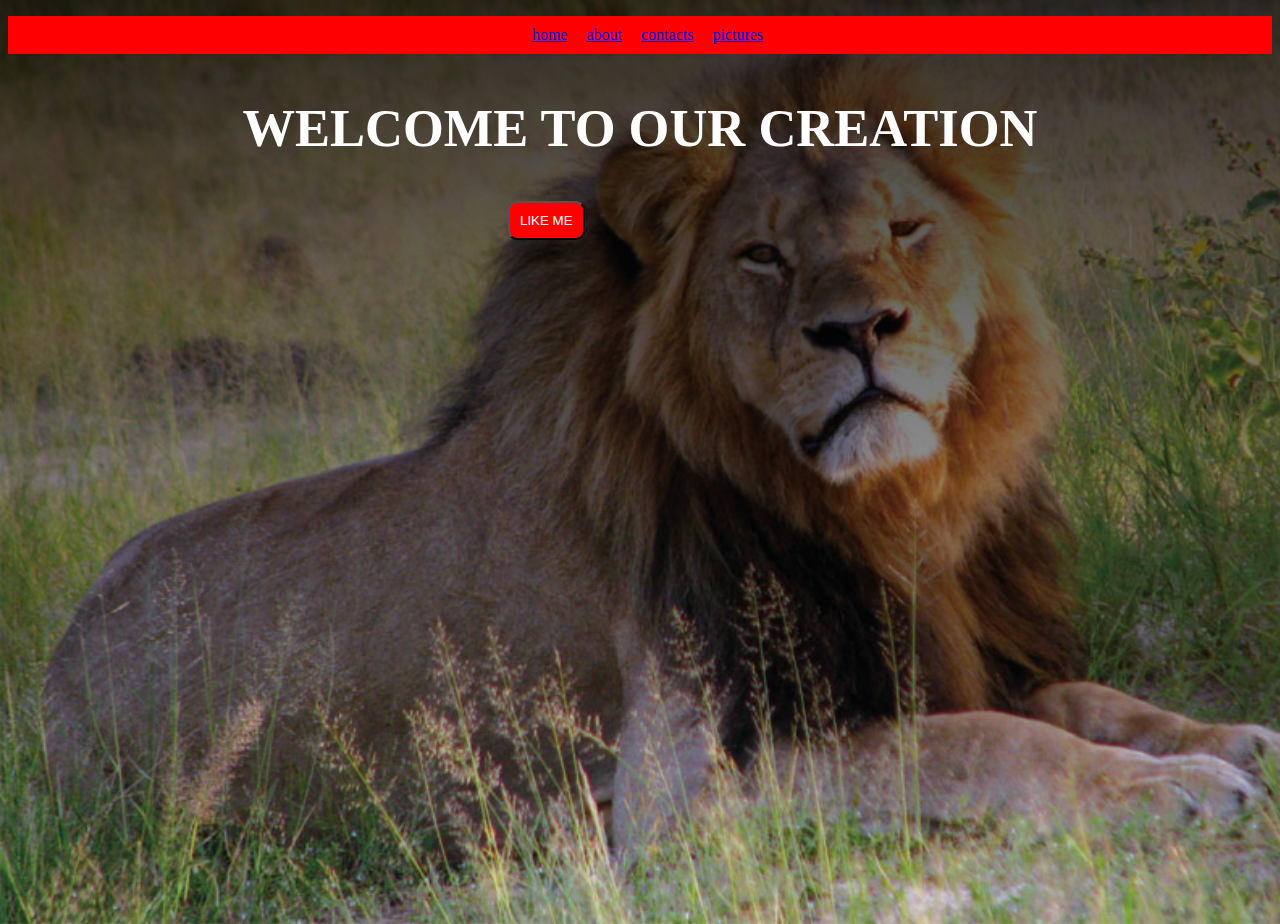
<file: index.html>
<!DOCTYPE html>
<html>
	<head>
		<!-- <meta name="viewport" content="width=device-width,initial-scale=1.0"> -->
		<link rel="stylesheet"href="fashion.css">	
	</head>

	<body style="background-image:linear-gradient(rgba(0,0,0,0.8),rgba(0,0,0,0.1)),url(lion.jpg)";>
		<header style="background-color:red";>
	
			<ul>
				<li><a href="index.html">home</a></li>
				<li><a href= "about.html">about</a></li>
				<li><a href="contacts.html">contacts</a></li>
				<li><a href="pictures.html">pictures</a></li>
			</ul>
		</header>
			<div id="hero">
				<h2>WELCOME TO OUR CREATION</h2>
			</div>
	</body>
</html>
	<button class="btn">LIKE ME</button>
</file>
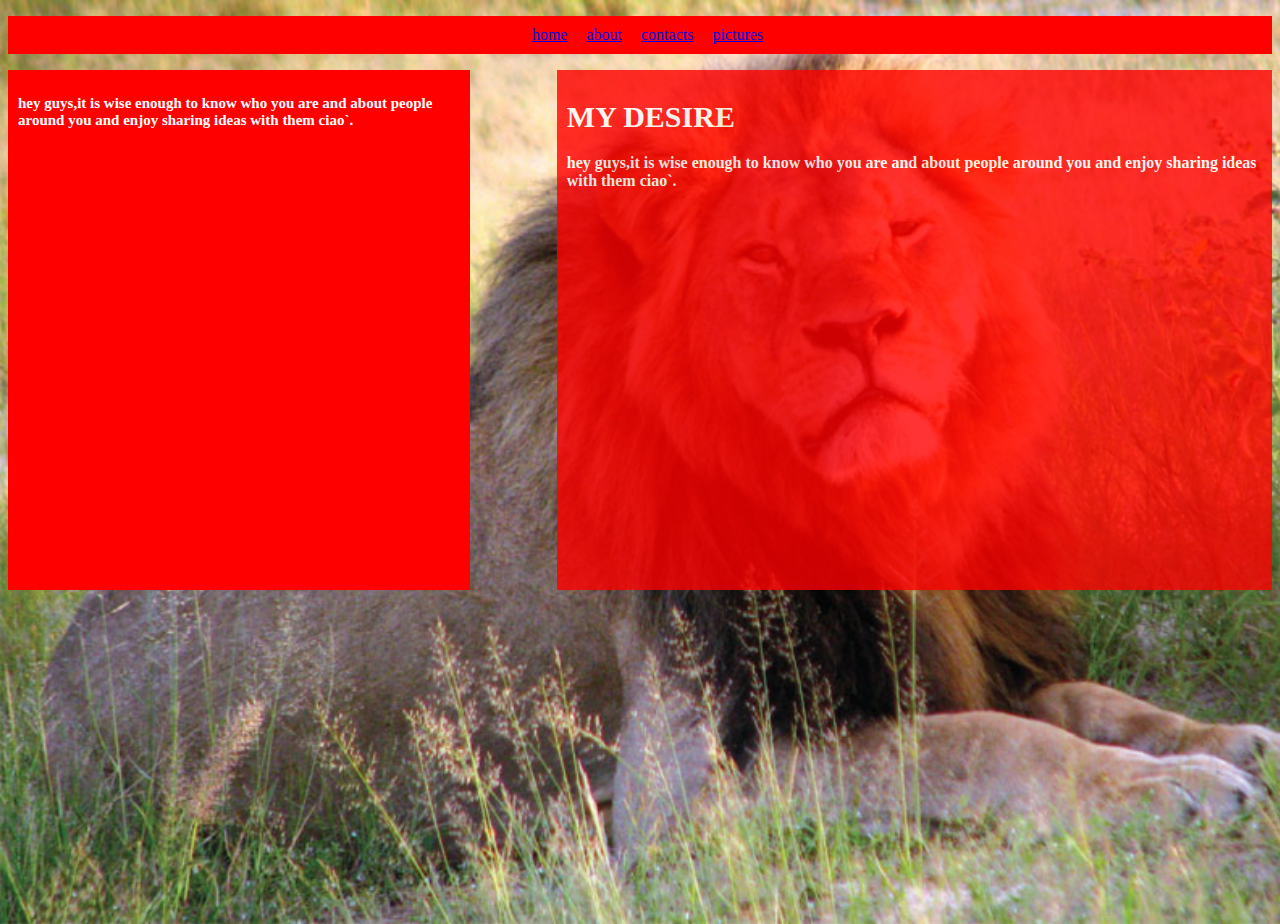
<file: about.html>
<!DOCTYPE html>
<html>
	<head>
		<meta name="viewport" content="width=device-width,initial-scale=1.0">
		<link rel="stylesheet"href="fashion.css">	
	</head>
	<body style="background-image:url(lion.jpg)";>
		<header style="background-color:red";>
	
			<ul>
				<li><a href="wiseladies.html">home</a></li>
				<li><a href= "about.html">about</a></li>
				<li><a href="contacts.html">contacts</a></li>
				<li><a href="pictures.html">pictures</a></li>
			</ul>
		</header>
			<section>
			<h1>MY DESIRE</h1>
				<p>
				hey guys,it is wise enough to know who you are and about people around you and enjoy sharing
				ideas with them ciao`.
				</p>
			</section>
				<aside>
				<p>
				hey guys,it is wise enough to know who you are and about people around you and enjoy sharing ideas with
				them ciao`.
				</p>
				</aside>
	</body>
				
</html>
</file>
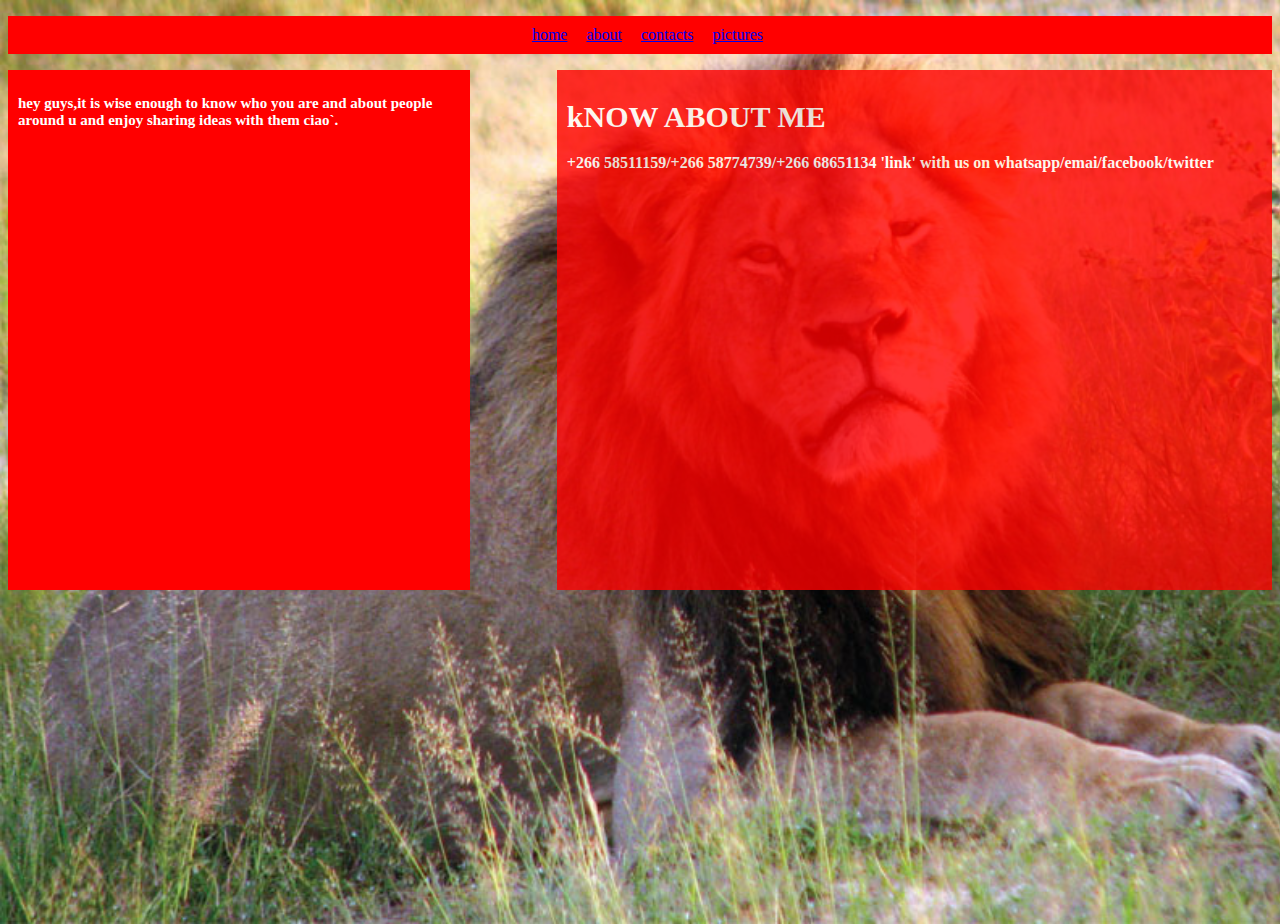
<file: contacts.html>
<!DOCTYPE html>
<html>
	<head>
		<meta name ="viewport" content="width=device-width,initial-scale=1.0">
		<link rel="stylesheet"href="fashion.css">	
	</head>
	<body style="background-image:url(lion.jpg)";>
		<header style="background-color:red";>
	
			<ul>
				<li><a href="wiseladies.html">home</a></li>
				<li><a href= "about.html">about</a></li>
				<li><a href="contacts.html">contacts</a></li>
				<li><a href="pictures.html">pictures</a></li>
			</ul>
		</header>
			<section>
			<h1>kNOW ABOUT ME</h1>
				<p
				contact us here:
				(+266) 53947177 <br>
				+266 58511159/+266 58774739/+266 68651134
				'link' with us on whatsapp/emai/facebook/twitter
				</p>
			</section>
				<aside>
				<p>
			hey guys,it is wise enough to know who you are and about people around u and enjoy sharing ideas with
			them ciao`.
				</p>
				</aside>
				
</html>
</file>
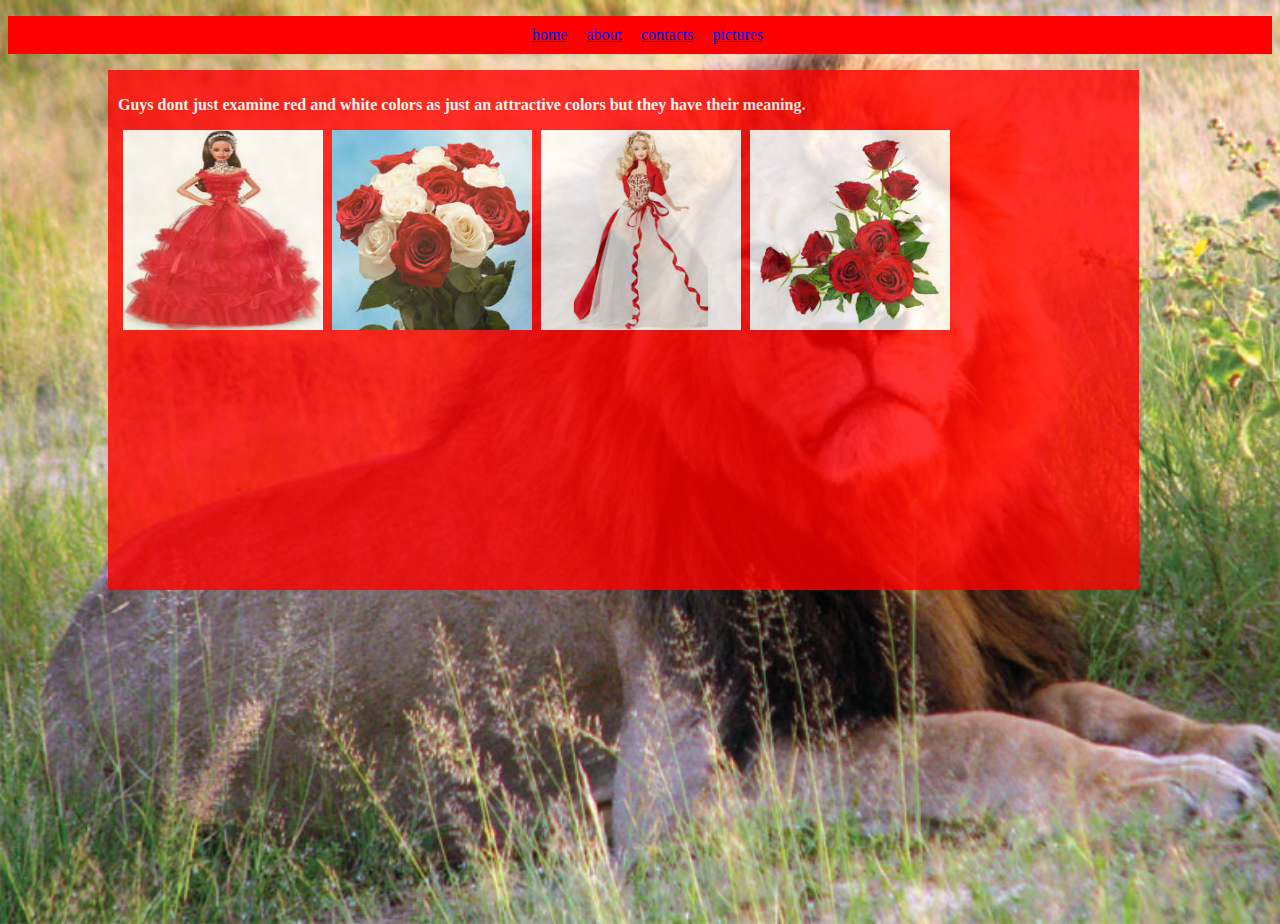
<file: pictures.html>
<!DOCTYPE html>
<html>
	<head>
		<meta name="viewport" content="width=device-width,initial-scale=1.0">
		<link rel="stylesheet"href="fashion.css">	
	</head>
	<body style="background-image:url(lion.jpg)";>
		<header style="background-color:red";>
	
			<ul>
				<li><a href="index.html">home</a></li>
				<li><a href= "about.html">about</a></li>
				<li><a href="contacts.html">contacts</a></li>
				<li><a href="pictures.html">pictures</a></li>
			</ul>
		</header>
			
			<section id="PicSec">
			<p>	
			Guys dont just examine red and white colors as just an attractive colors but they have their meaning.
			</p>
			<img src="barbiedoll.jpg"width="200px"height="200px" class="pic2">
			<img src="red and white rose.jpg"width="200px"height="200px" class="pic3">
			<img src="barbiedollrs.jpg"width="200px"height="200px" class="pic1">
			<img src="redrose.jpg"width="200px"height="200px" class="pic3">			
								
			</section>
	</body>
</html>
</file>
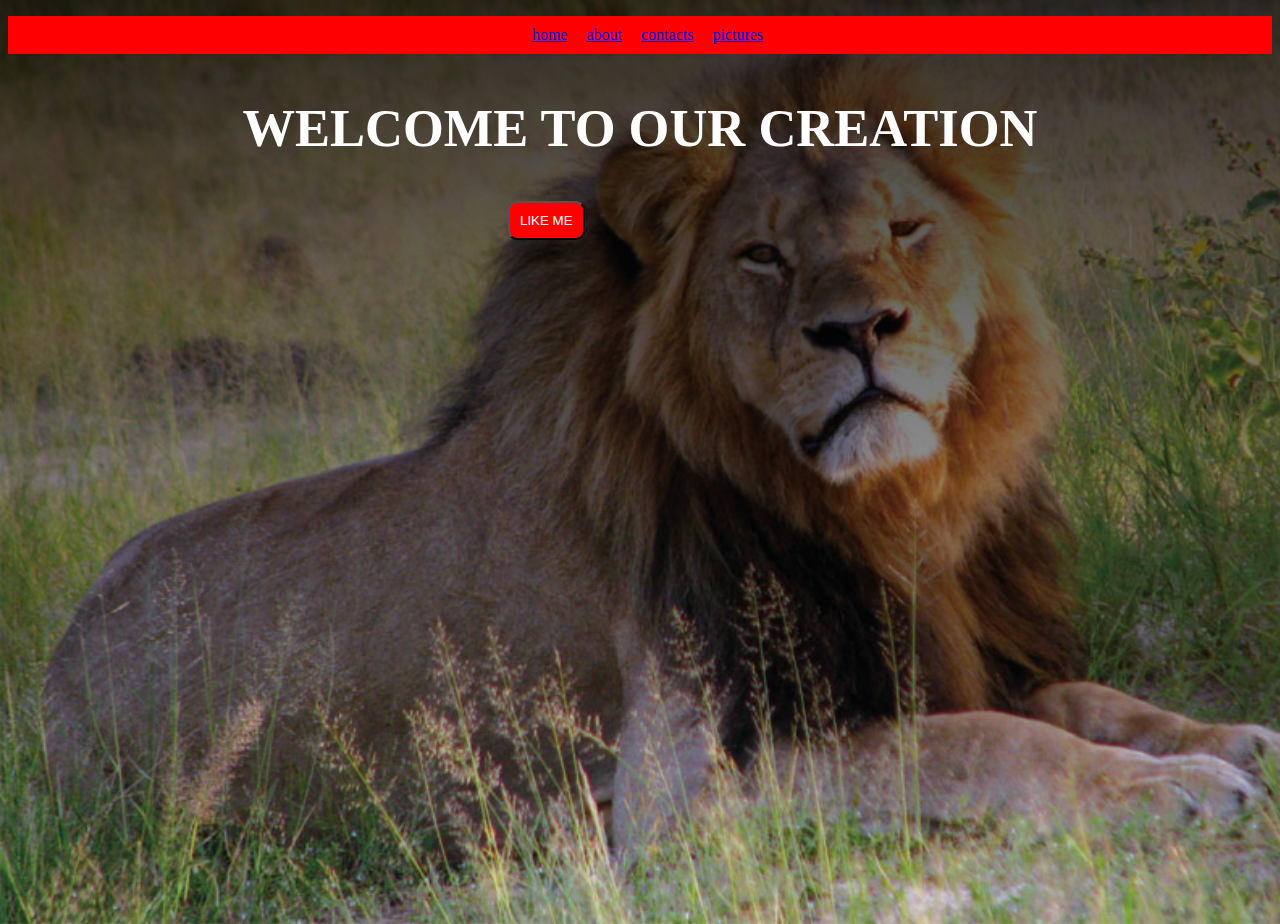
<file: wiseladies.html>
<!DOCTYPE html>
<html>
	<head>
		<link rel="stylesheet"href="fashion.css">	
	</head>

	<body style="background-image:linear-gradient(rgba(0,0,0,0.8),rgba(0,0,0,0.1)),url(lion.jpg)";>
		<header style="background-color:red";>
	
			<ul>
				<li><a href="wiseladies.html">home</a></li>
				<li><a href= "about.html">about</a></li>
				<li><a href="contacts.html">contacts</a></li>
				<li><a href="pictures.html">pictures</a></li>
			</ul>
		</header>
			<div id="hero">
				<h2>WELCOME TO OUR CREATION</h2>
			</div>
	</body>
</html>
	<button class="btn">LIKE ME</button>
</file>
<file: fashion.css>
ul li{
	
	color:red;
	display:inline-block;
	margin-left:15px;
}	
	
ul{
	text-align:center;
	padding:10px;
}
body{
	background-repeat:no-repeat;
	background-size:cover;
	background-color:white;
	height:100vh;
}
header{
	background-color:white;
}
a:hover{
	color:white;
}

section{
	float:right;
	background-color:red;
	height:500px;
	width:55%;
	padding:10px;
	color:white;
	float:right;
	opacity:0.8;
	font-weight:bold;
}
.pic1{
	margin-left:5px;
}
.pic2{
	margin-left:5px;
	
}
.pic3{
	margin-left:5px;	
}
#PicSec{
	float:left;
	background-color:red;
	height:500px;
	width:80%;
	<--padding:10px;
	color:white;
	opacity:0.8;
	margin-left:100px;
}


aside{
	background-color:red;
	width:35%;
	height:500px;
	padding:10px;
	color:white;
	font-size:15px;
	font-weight:bold;
	font-family:cursive;
	
}
h1{
	font-size:30px;
	font-weight:bold;
	font-family:cursive;
}
#hero{
	color:white;
	font-size:35px;
	text-align:center;
}
button{
	padding:10px;
	background-color:red;
	border-radius:9px;
	margin-left:500px;
	color:white;
}
.btn:hover{
	background-color:blue;
	font-weight:bold;
}
p{
	
}
</file>
